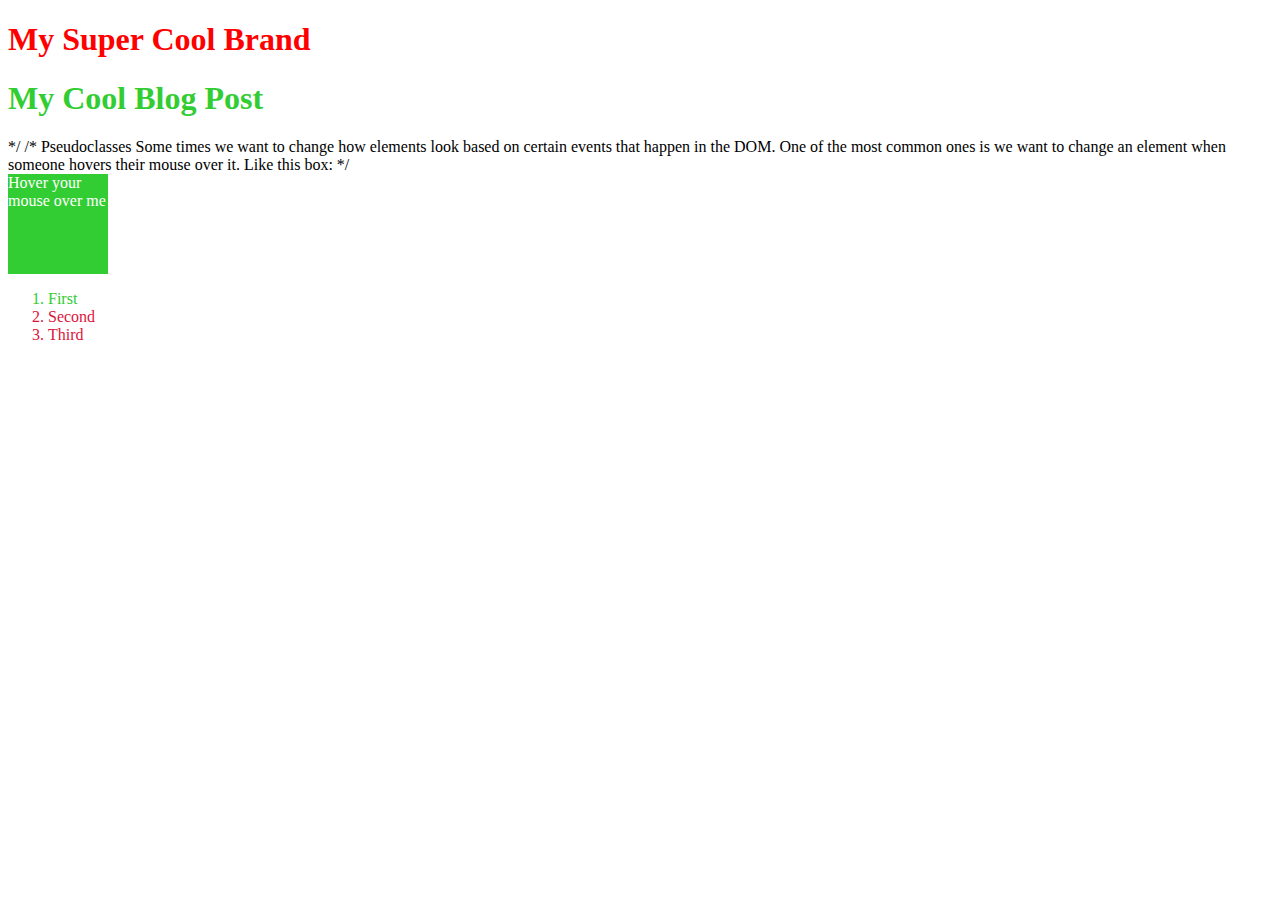
<file: fem-wbdv/css/index.html>
<!DOCTYPE html>
<html lang="en">
<head>
    <meta charset="UTF-8">
    <meta name="viewport" content="width=device-width, initial-scale=1.0">
    <title>Document</title>
</head>
<body>
<!-- 
CSS is really powerful and can accomplish a wide variety of things: colors, sizes, order, positioning, hiding, showing, animation, etc. 
We'll scratch the surface here, but know you can do a lot with just CSS. It's a deep subject and a powerful tool.

Like HTML, CSS is not a programming language. It's a list of rules that you give the browser. 
You'll provide rules to the browser like "all h1s will be colored red." 
We'll explore why this is different than JavaScript later, but know that's the gist.

RULES - define the style, formatting, etc. of the site - - if they match this SELECTOR apply this STYLE
-->
<style>
/*h1 {
    color: limegreen;
    font-size: 60px;
    font-weight: normal;
    text-decoration: underline;
    text-transform: uppercase;
    border: 3px solid pink;
  }

  <h1>This is an H1</h1>

</style>

<style>
  .branding {
    color: red;
  }

  .blog-post-title {
    color: limegreen;
  }
</style>
<h1 class="branding">My Super Cool Brand</h1>
<h1 class="blog-post-title">My Cool Blog Post</h1>

*/

/* Pseudoclasses
Some times we want to change how elements look based on certain events that happen in the DOM. 
One of the most common ones is we want to change an element when someone hovers their mouse over it. Like this box:
*/ 

<style>
  .hover-example {
    width: 100px;
    height: 100px;
    background-color: limegreen;
    color: white;
  }
  .hover-example:hover {
    background-color: crimson;
    width: 150px;
    height: 150px;
  }
</style>
<div class="hover-example">Hover your mouse over me</div>
    

<style>
/* first-child and last-child example. */ 
  .first-child-example {
    color: crimson;
  }
  .first-child-example:first-child {
    color: limegreen;
  }
</style>
<ol>
  <li class="first-child-example">First</li>
  <li class="first-child-example">Second</li>
  <li class="first-child-example">Third</li>
</ol>

</body>
</html>
</file>
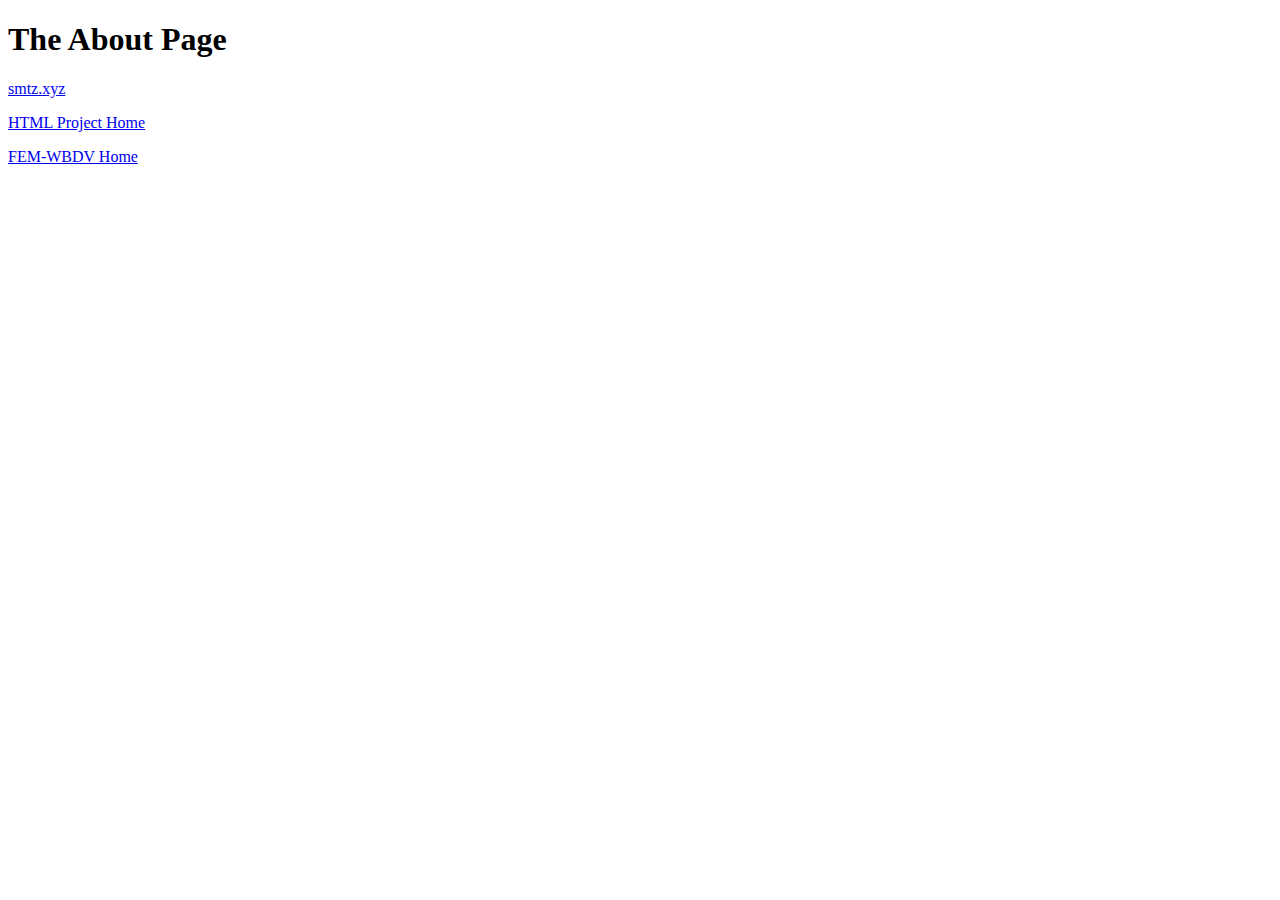
<file: fem-wbdv/about.html>
<!DOCTYPE html>
<html lang="en">
<head>
  <meta charset="UTF-8">
  <meta name="viewport" content="width=device-width, initial-scale=1.0">
  <title>FEM WBDV - HTML PROJECT - ABOUT PAGE</title>
</head>
<body>
  <h1>The About Page</h1>
  <p> <a href="https://smtz.xyz">smtz.xyz</a></p>
  <p><a href="html-project.html">HTML Project Home</a></p>
  <p><a href="index.html">FEM-WBDV Home</a></p>
</body>
</html>
</file>
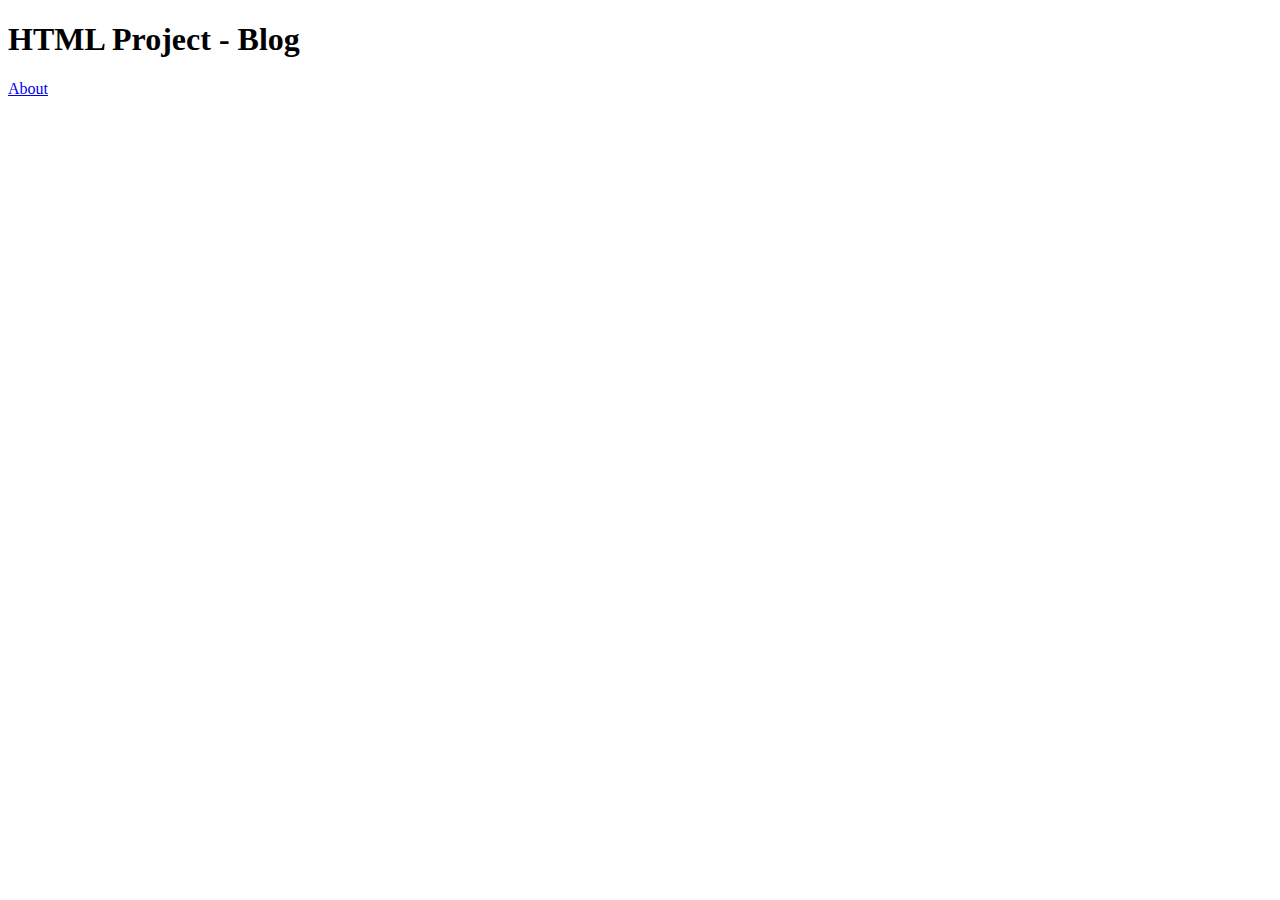
<file: fem-wbdv/html-project.html>
<!DOCTYPE html>
<html lang="en">
<head>
  <meta charset="UTF-8">
  <meta name="viewport" content="width=device-width, initial-scale=1.0">
  <title>FEM WBDV - HTML PROJECT</title>
</head>
<body>
  <h1>HTML Project - Blog</h1>
  <a href="about.html">About</a>
</body>
</html>
</file>
